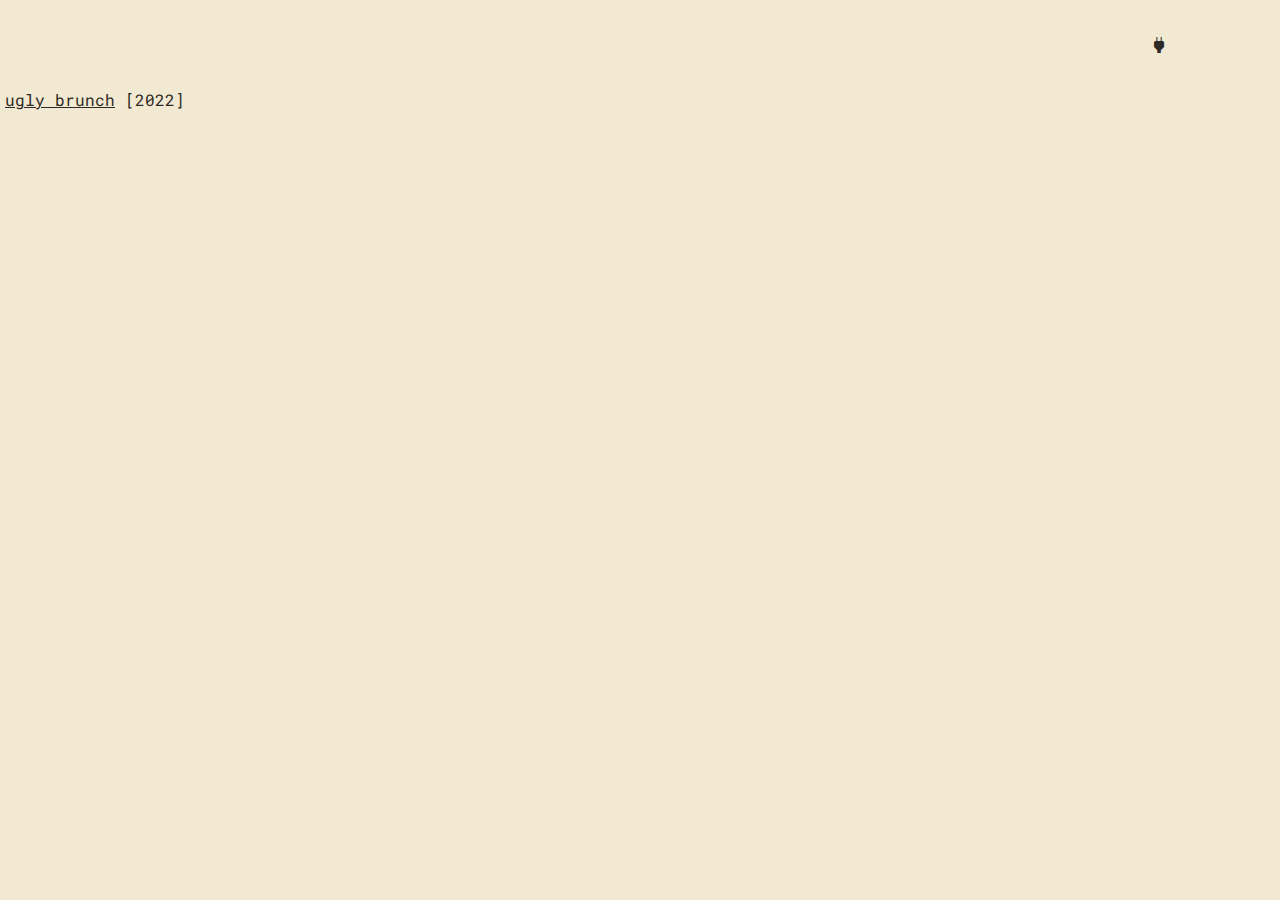
<file: work.html>
<!DOCTYPE html>
<html lang="en">

<t-head></t-head>

<body>
	<t-header
		navOption="contact"
		href="/"
	></t-header>
	<t-work-main-section></t-work-main-section>

	<script src="js/components.js" defer></script>
	<script src="js/utils.js" defer></script>
</body>
</html>
</file>
